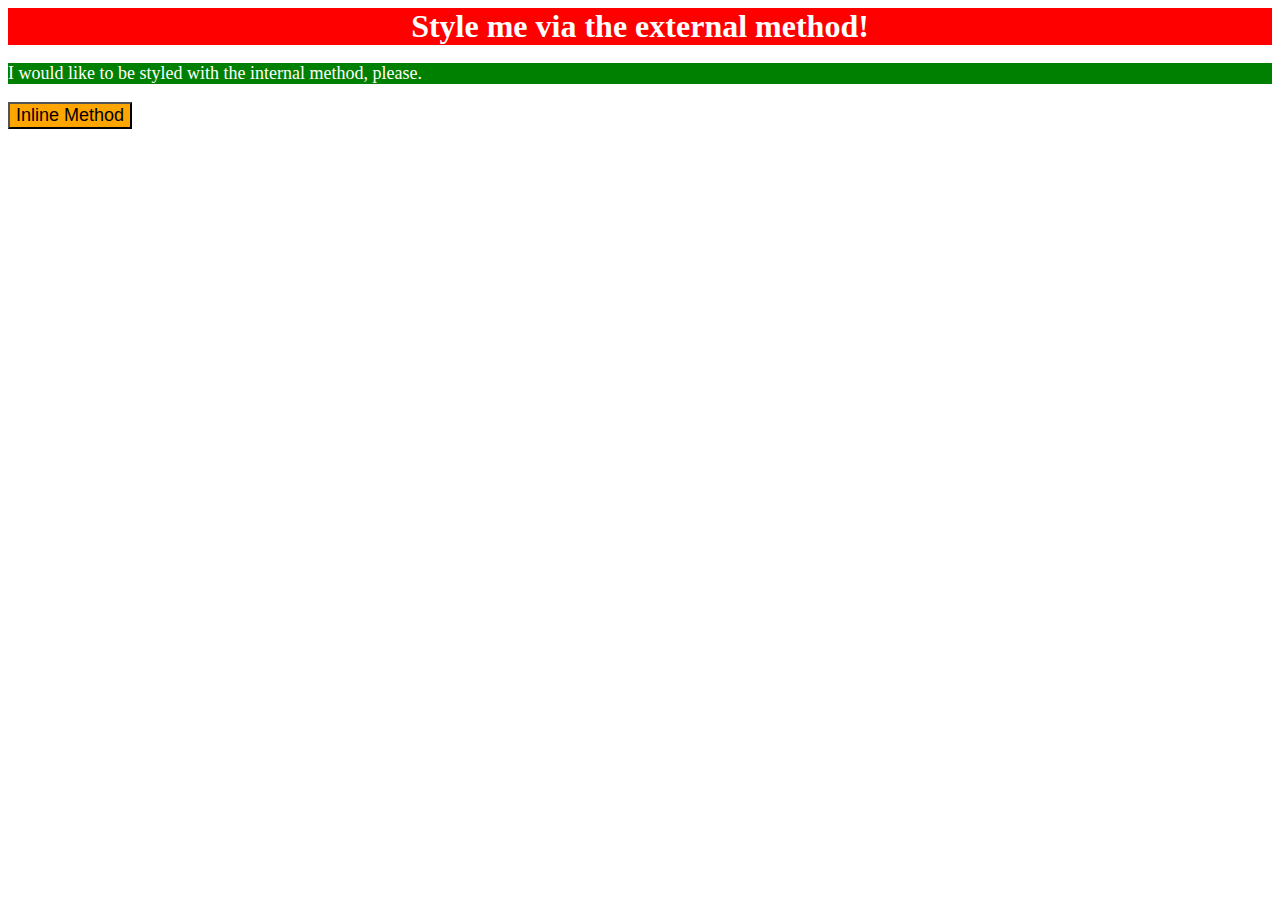
<file: foundations/01-css-methods/index.html>
<!DOCTYPE html>
<html lang="en">
  <head>
    <meta charset="UTF-8">
    <meta http-equiv="X-UA-Compatible" content="IE=edge">
    <meta name="viewport" content="width=device-width, initial-scale=1.0">
    <title>Methods for Adding CSS</title>
    <link rel="stylesheet" href="stylecss.css">

    <style>
      p {
        background-color: green;
        color: white;
        font-size: 18px;
      }
    </style>
  </head>
  <body>
    <div>Style me via the external method!</div>
    <p>I would like to be styled with the internal method, please.</p>
    <button style="background-color: orange; font-size: 18px;">Inline Method</button>
  </body>
</html>
</file>
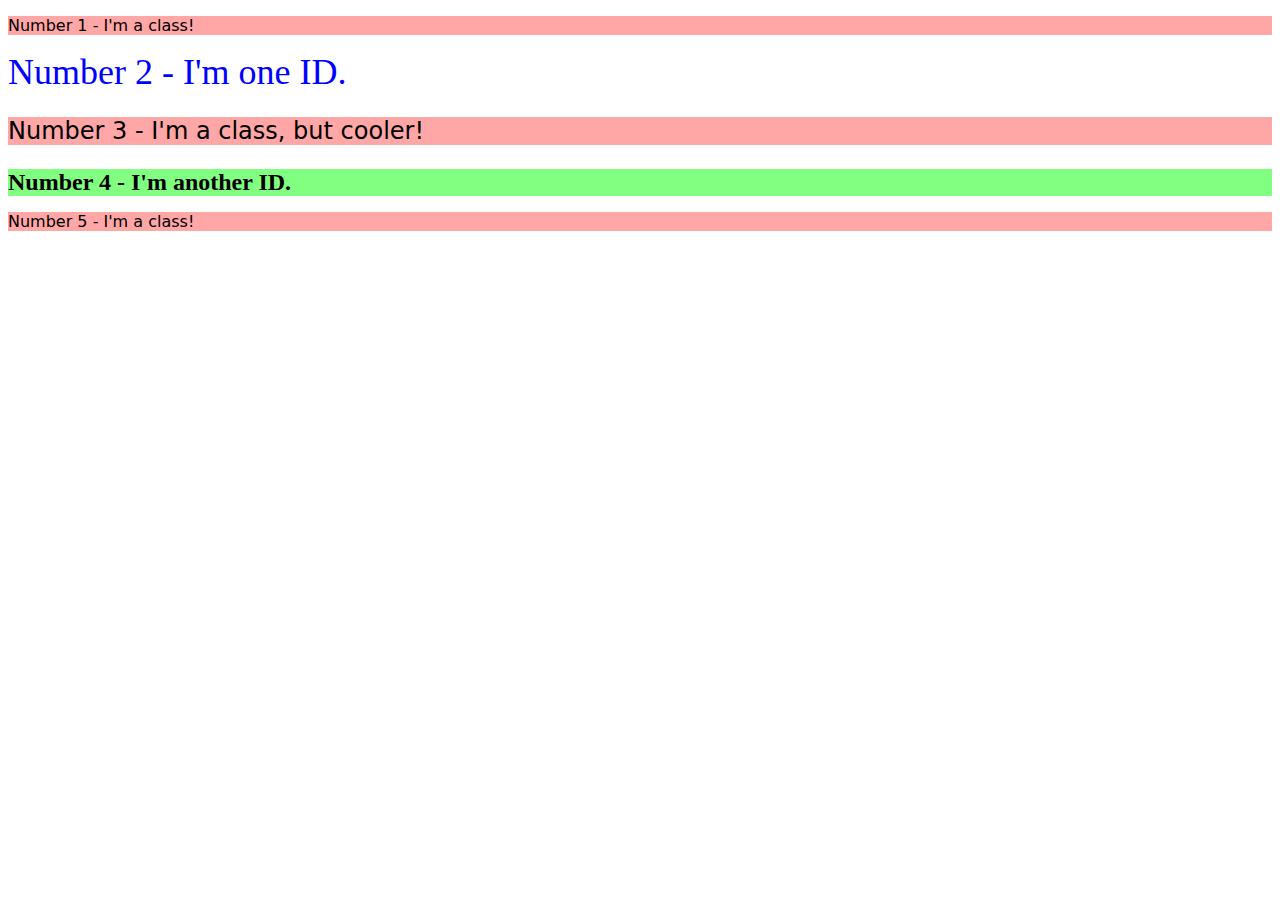
<file: foundations/02-class-id-selectors/index.html>
<!DOCTYPE html>
<html lang="en">
  <head>
    <meta charset="UTF-8">
    <meta http-equiv="X-UA-Compatible" content="IE=edge">
    <meta name="viewport" content="width=device-width, initial-scale=1.0">
    <title>Class and ID Selectors</title>
    <link rel="stylesheet" href="style.css">
  </head>
  <body>
    <p class="odd">Number 1 - I'm a class!</p>
    <div id="two">Number 2 - I'm one ID.</div>
    <p class="odd adjust-font-size">Number 3 - I'm a class, but cooler!</p>
    <div id="four" class="adjust-font-size">Number 4 - I'm another ID.</div>
    <p class="odd">Number 5 - I'm a class!</p>
  </body>
</html>
</file>
<file: foundations/01-css-methods/stylecss.css>
div {
    background-color: red;
    color: white;
    font-size: 32px;
    text-align: center;
    font-weight: bold;
  }
</file>
<file: foundations/02-class-id-selectors/style.css>
.odd {
    background-color: rgb(255, 167, 167);
    font-family: Verdana, "DejaVu Sans", sans-serif;
  }
  
  .adjust-font-size {
    font-size: 24px;
  }
  
  #two {
    color: #0000ff;
    font-size: 36px;
  }
  
  /*
      In the id selector 'four' below, we could have also
      added a rule to set the font size to 24px.
  
      However, since the elements 'Number 3' and 'Number 4'
      in the HTML file share the same font size, we reused
      the 'adjust-font-size' class above to help reduce
      duplicate code.
  */
  #four {
    background-color: hsl(120, 100%, 75%);
    font-weight: bold;
  }
</file>
